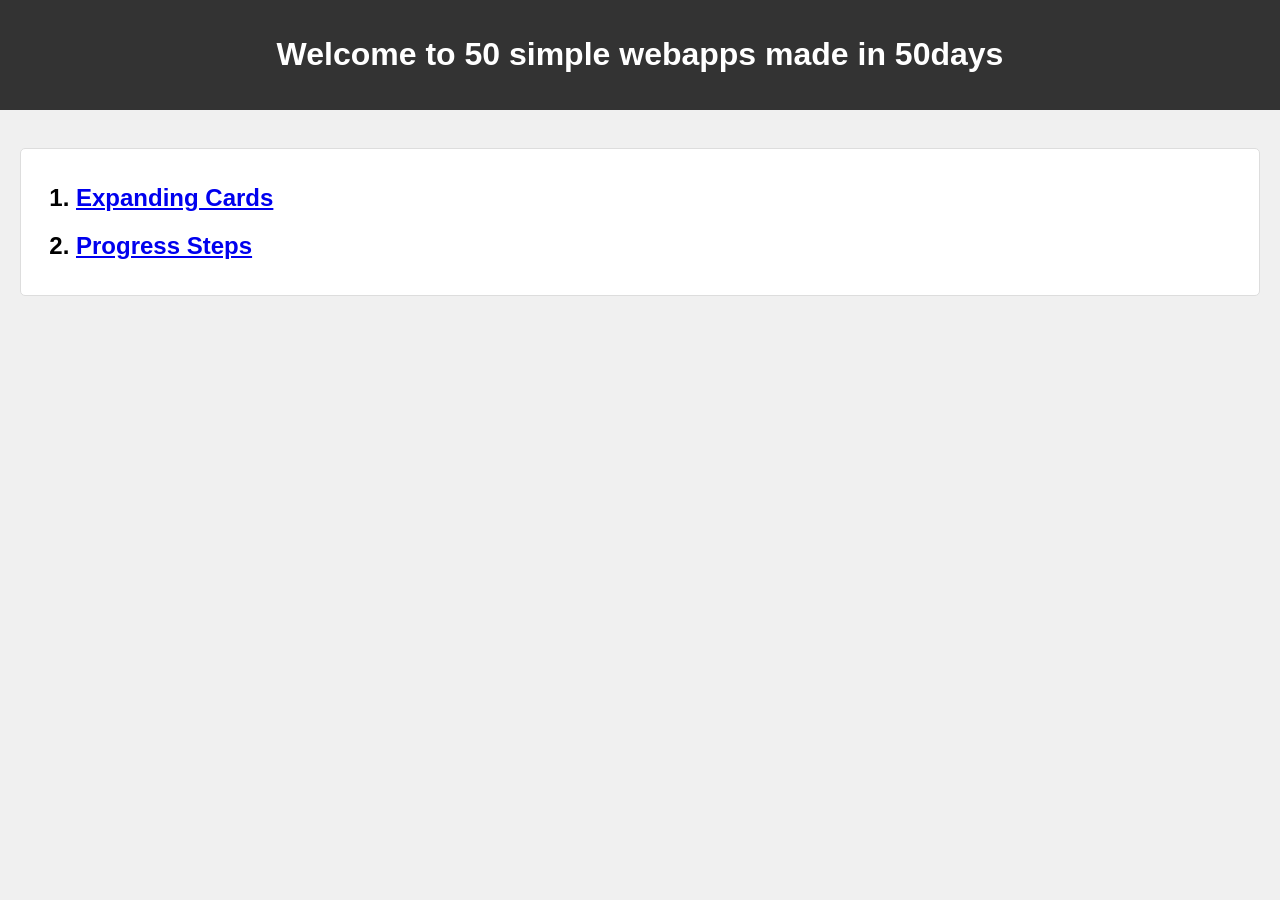
<file: index.html>
<!DOCTYPE html>
<html lang="en">
<head>
    <meta charset="UTF-8">
    <meta name="viewport" content="width=device-width, initial-scale=1.0">
    <title>50 simple webapps</title>
    <link rel="stylesheet" href="style.css"> 
</head>
<body>
    <header>
        <h1>Welcome to 50 simple webapps made in 50days</h1>
    </header>
    <br>
    <main>
        <section class="content">
			<ol>
				<h2><li><a href="day1/index.html">Expanding Cards</a></li></h2>
				<h2><li><a href="day2/index.html">Progress Steps</a></li></h2>
			</ol>
	</section>
    </main>
 </body>
</html>
</file>
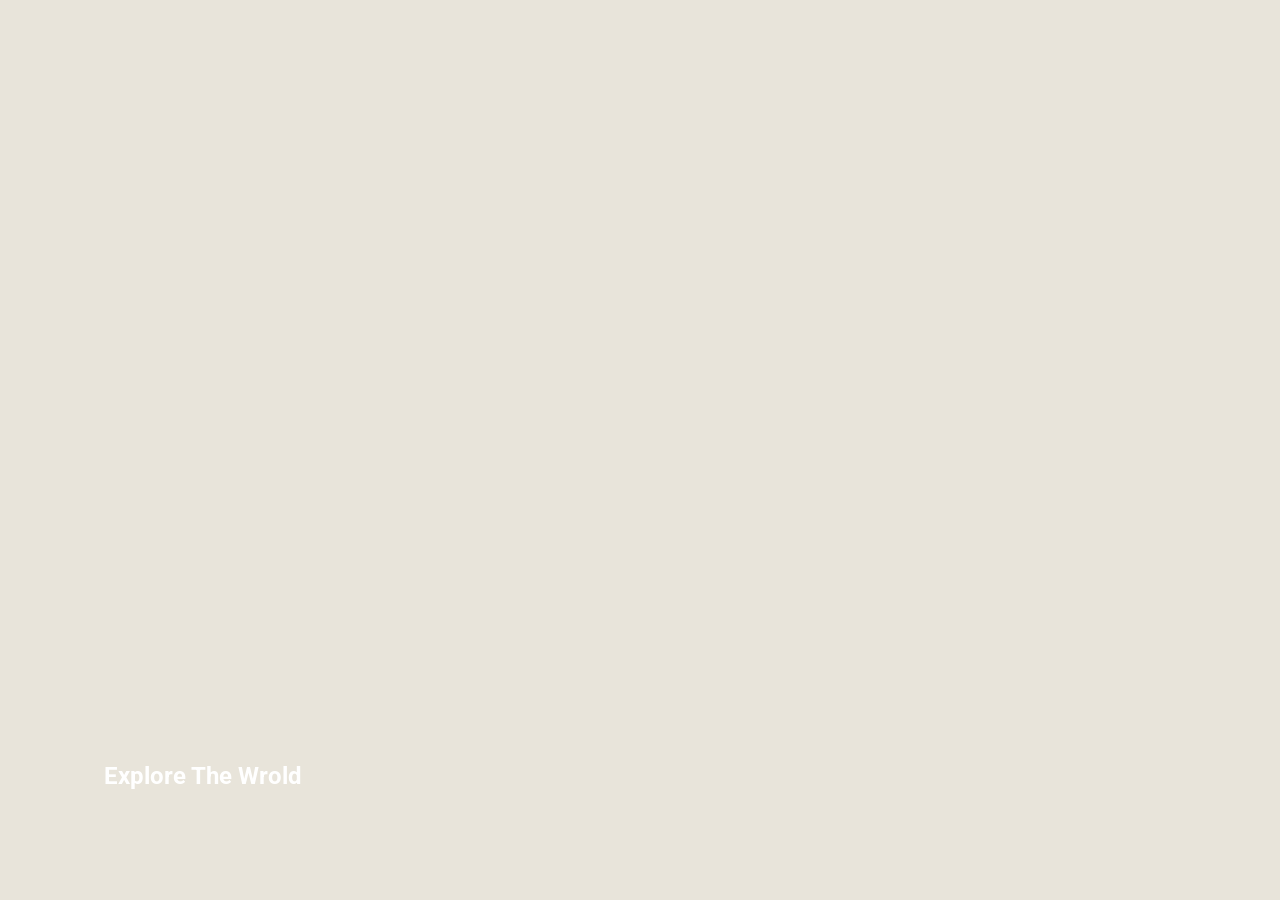
<file: day1/index.html>
<!DOCTYPE html>
<html lang="en">
	<head>
		<meta charset="UTF-8" />
		<meta name="viewport" content="width=device-width,initital-scale=1.0" />
		<link rel="stylesheet" href="style.css" />
		<title> Expanding Cards </title>
	</head>
	
	<body>
		<div class="container">
			<div class="panel active" style="background-image: url('https://images.unsplash.com/photo-1432958576632-8a39f6b97dc7?q=80&w=1173&auto=format&fit=crop&ixlib=rb-4.1.0&ixid=M3wxMjA3fDB8MHxwaG90by1wYWdlfHx8fGVufDB8fHx8fA%3D%3D')">
				<h3> Explore The Wrold </h3>
			</div>
			<div class="panel" style="background-image: url('https://images.unsplash.com/photo-1433838552652-f9a46b332c40?q=80&w=1170&auto=format&fit=crop&ixlib=rb-4.1.0&ixid=M3wxMjA3fDB8MHxwaG90by1wYWdlfHx8fGVufDB8fHx8fA%3D%3D')">
				<h3> Explore The Wrold </h3>
			</div>
			<div class="panel" style="background-image: url('https://images.unsplash.com/photo-1470770841072-f978cf4d019e?q=80&w=1170&auto=format&fit=crop&ixlib=rb-4.1.0&ixid=M3wxMjA3fDB8MHxwaG90by1wYWdlfHx8fGVufDB8fHx8fA%3D%3D')">
				<h3> Explore The Wrold </h3>
			</div>
			<div class="panel" style="background-image: url('https://images.unsplash.com/photo-1419242902214-272b3f66ee7a?q=80&w=1213&auto=format&fit=crop&ixlib=rb-4.1.0&ixid=M3wxMjA3fDB8MHxwaG90by1wYWdlfHx8fGVufDB8fHx8fA%3D%3D')">
				<h3> Explore The Wrold </h3>
			</div>
			<div class="panel" style="background-image: url('https://images.unsplash.com/photo-1508739773434-c26b3d09e071?q=80&w=1170&auto=format&fit=crop&ixlib=rb-4.1.0&ixid=M3wxMjA3fDB8MHxwaG90by1wYWdlfHx8fGVufDB8fHx8fA%3D%3D')">
				<h3> Explore The Wrold </h3>
			</div>
			<div class="panel" style="background-image: url('https://images.unsplash.com/photo-1470115636492-6d2b56f9146d?q=80&w=1170&auto=format&fit=crop&ixlib=rb-4.1.0&ixid=M3wxMjA3fDB8MHxwaG90by1wYWdlfHx8fGVufDB8fHx8fA%3D%3D')">
				<h3> Explore The Wrold </h3>
			</div>
		</div>
		
		<script src="script.js"></script>
	</body>
</html>
</file>
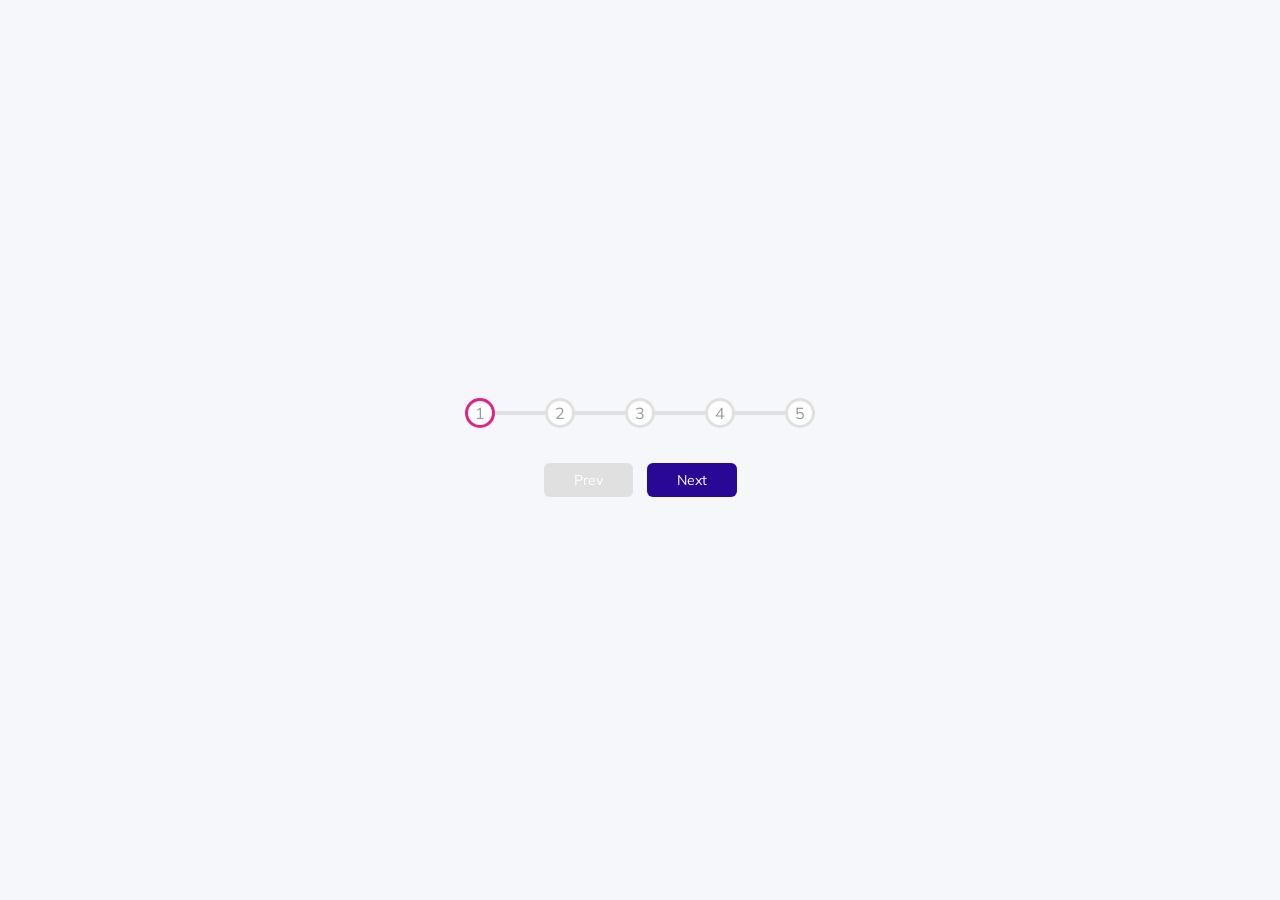
<file: day2/index.html>
<!DOCTYPE html>
<html lang="en">
	<head>
		<meta charset="UTF-8" />
		<meta name="viewport" content="width=device-width,initital-scale=1.0" />
		<link rel="stylesheet" href="style.css" />
		<title> Progress Steps </title>
	</head>
	
	<body>
		<div class="container">
			<div class="progress-container">
				<div class="progress" id="progress"></div>
				<div class="circle active">1</div>
				<div class="circle">2</div>
				<div class="circle">3</div>
				<div class="circle">4</div>
				<div class="circle">5</div>
			</div>
			
			<button class="btn" id="prev" disabled>Prev</button>
			<button class="btn" id="next">Next</button>
		</div>
		
		<script src="script.js"></script>
	</body>
</html>
</file>
<file: style.css>
body {
    font-family: Arial, sans-serif;
    margin: 0;
    padding: 0;
    background-color: #f0f0f0; 
}


header {
    background-color: #333; 
    color: white;
    padding: 15px;
    text-align: center;
}

/* Main content styling */
main {
    padding: 20px;
}


.content {
    background-color: #ffffff; 
    border: 1px solid #ddd;
    border-radius: 5px; 
    padding: 15px;
    margin-bottom: 20px;
}


footer {
    background-color: #333; 
    color: white;
    padding: 10px;
    text-align: center;
    position: fixed;
    bottom: 0;
    width: 100%;
}
</file>
<file: day1/style.css>
@import url('https://fonts.googleapis.com/css2?family=Roboto:wght@400;700&display=swap');

* {
	box-sizing: border-box;
}

body {
	font-family: 'Roboto', sans-serif;
	background-color: #e8e4da;
	display: flex;
	flex-direction: column;
	align-items: center;
	justify-content: center;
	height: 100vh;
	overflow: hidden;
	margin: 0;
}

.container {
	display: flex;
	width: 90vw;
}

.panel {
	background-size: auto 100%;
	background-position: center;
	background-repeat: no-repeat;
	height: 80vh;
	border-radius: 60px;
	color: #fff;
	cursor: pointer;
	flex: 0.5;
	margin: 20px;
	position: relative;
	transition: flex 0.7s ease-in;
	
}

.panel h3{
	font-size: 24px;
	position: absolute;
	bottom: 20px;
	left: 20px;
	margin: 0;
	opacity: 0;
}

.panel.active{
	flex: 5;
}

.panel.active h3{
	opacity: 1;
	transition: opacity 0.3s ease-in 0.4s;
}

@media (max-width: 680px){
	.container {
		width: 100vw;
	}
	
	.panel:nth-of-type(n+4),
	.panel:nth-of-type(n+5){
		display: none;
	}
}
</file>
<file: day2/style.css>
@import url('https://fonts.googleapis.com/css2?family=Muli&display=swap');
:root{
	--line-border-fill: #E0218A;
	--line-border-empty: #e0e0e0;
	--button-fill: #290896;
}
* {
	box-sizing: border-box;
}

body {
	font-family: 'Muli', sans-serif;
	background-color: #f6f7fb;
	display: flex;
	align-items: center;
	justify-content: center;
	height: 100vh;
	overflow: hidden;
	margin: 0;
}

.container{
	text-align: center;
}

.progress-container{
	display: flex;
	justify-content: space-between;
	position: relative;
	margin-bottom: 30px;
	max-width: 100%;
	width: 350px;
}
.progress-container::before{
	content: '';
	background-color: var(--line-border-empty);
	position: absolute;
	top: 50%;
	left: 0;
	transform: translateY(-50%);
	height: 4px;
	width: 100%;
	z-index: -1;
}

.progress{
	background-color: var(--line-border-fill);
	position: absolute;
	top: 50%;
	left: 0;
	transform: translateY(-50%);
	height: 4px;
	width: 0%;
	z-index: -1;
	transition: 0.4s ease;
}

.circle{
	background-color: #fff;
	color: #999;
	border-radius: 50%;
	height: 30px;
	width: 30px;
	display: flex;
	align-items: center;
	justify-content: center;
	border: 3px solid var(--line-border-empty);
	transition: .4 ease;
}
.circle.active{
	border-color: var(--line-border-fill);
}
.btn{
	background-color: var(--button-fill); 
	color: #fff;
	border: 0;
	border-radius: 6px;
	cursor: pointer;
	font-family: inherit;
	padding: 8px 30px;
	margin: 5px;
	font-size: 14px;
}

.btn:active{
	transform: scale(0.98);
}

.btn:focus{
	outline: 0;
}

.btn:disabled{
	background-color: var(--line-border-empty);
	cursor: not-allowed;
}
</file>
